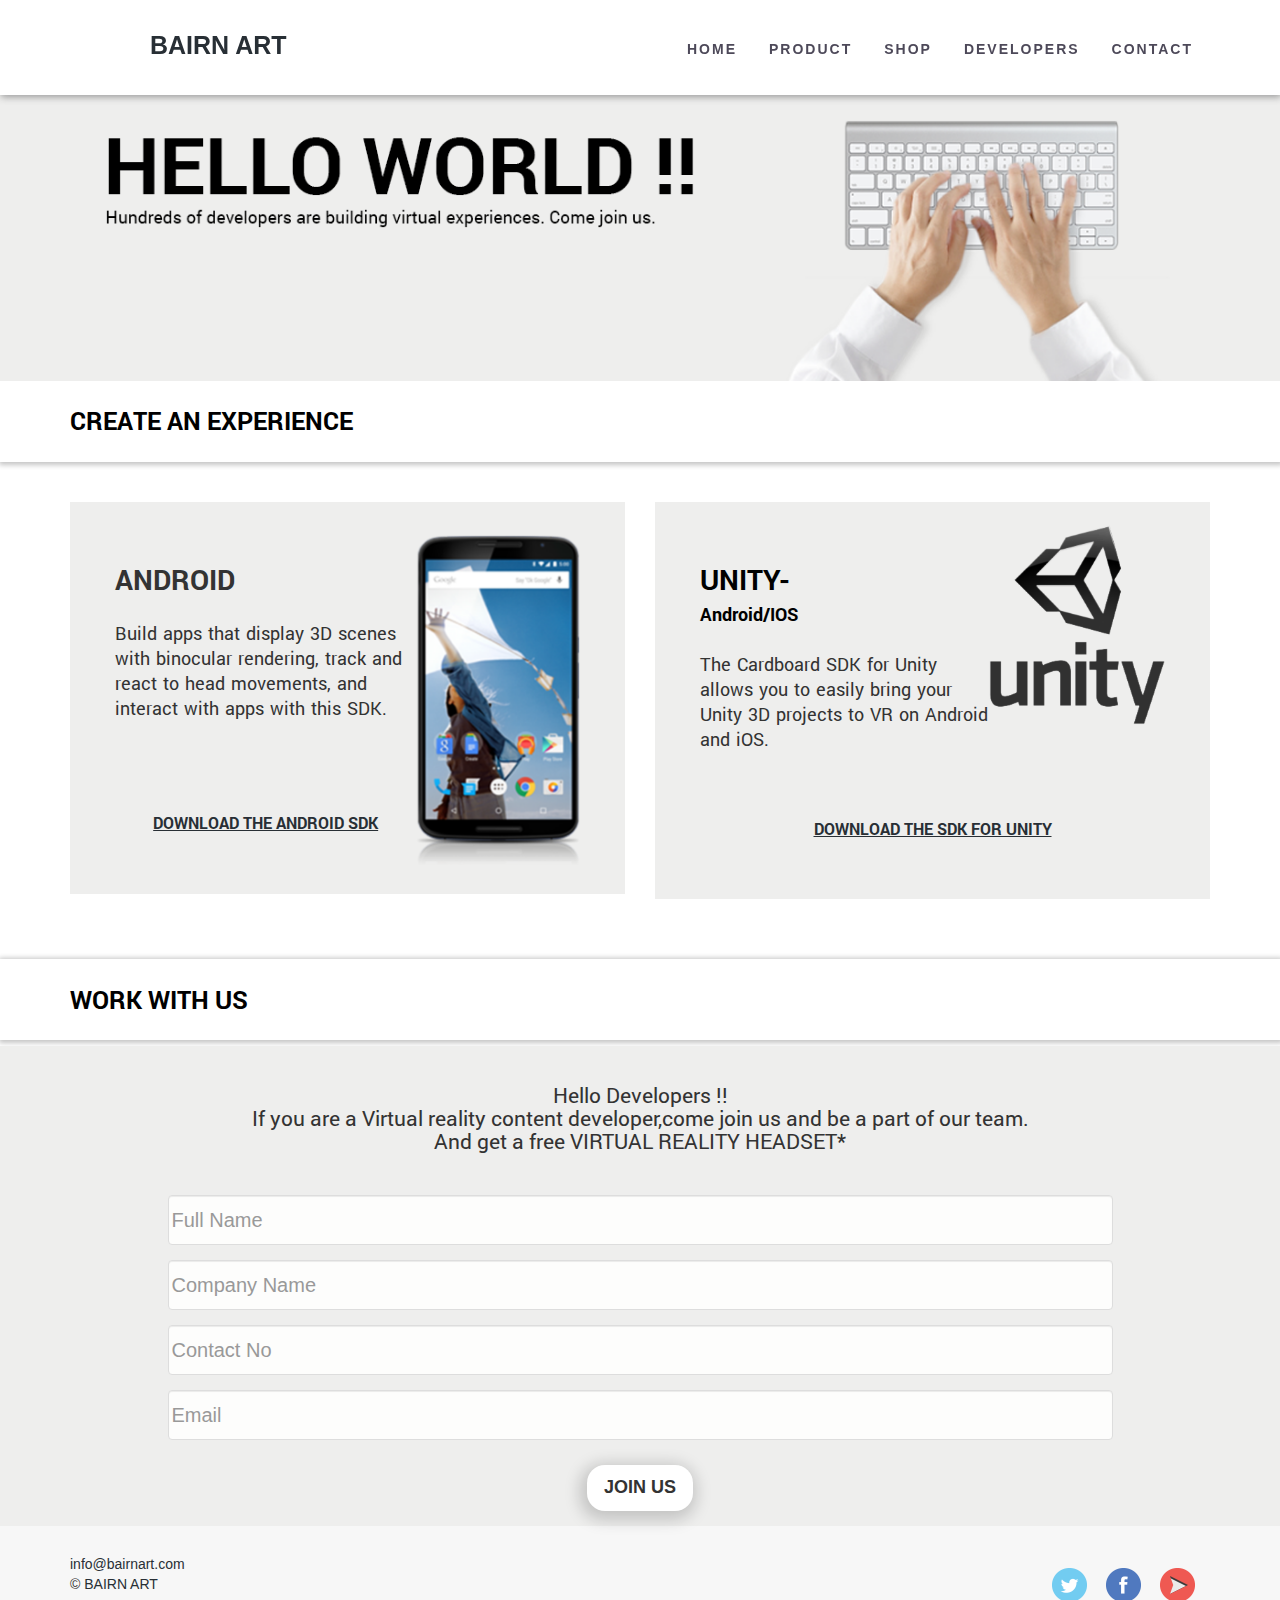
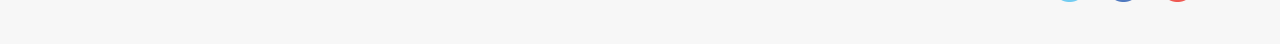
<file: developer.html>
<!DOCTYPE html>
<html lang="en">
    <head>
        <meta charset="utf-8">
        <meta http-equiv="X-UA-Compatible" content="IE=edge">
        <meta name="viewport" content="width=device-width, initial-scale=1">
        <title>Developer</title>
        <link rel="shortcut icon" href="img/icon.ico" type="image/x-icon" />
        <!-- Bootstrap -->
        <link href="css/bootstrap.min.css" rel="stylesheet">
        <link href="css/styles.css?v=1.2" rel="stylesheet">
        <link href="css/queries.css?v=1.2" rel="stylesheet">
        <link rel="stylesheet" href="css/flexslider.css?v=1.2" type="text/css">
        <link rel="stylesheet" href="css/animate.css" type="text/css">
        <link href="http://netdna.bootstrapcdn.com/font-awesome/4.0.3/css/font-awesome.css" rel="stylesheet">
        <!-- HTML5 Shim and Respond.js IE8 support of HTML5 elements and media queries -->
        <!-- WARNING: Respond.js doesn't work if you view the page via file:// -->
        <!--[if lt IE 9]>
        <script src="https://oss.maxcdn.com/libs/html5shiv/3.7.0/html5shiv.js"></script>
        <script src="https://oss.maxcdn.com/libs/respond.js/1.4.2/respond.min.js"></script>
        <![endif]-->
           <link rel="stylesheet" href="css/media.css" type="text/css">
    </head>
    <body>



   <!--    <header id="about">
            <div class="container nav_fix">
                <div class="row">
                    <a href="#" class=""><span class="responsive-logo2">BAIRN ART</span></a>
                    <div class="pullcontainer">
                        <a href="#" id="pull"><i class="fa fa-bars fa-2x"></i></a>
                    </div>
                </div>

                <div class="row"   style="margin-left: 129px">
                    <div class="col-md-12 ">
                        <nav>
                            <a href="index.html"><span class="logo-holder2 ">BAIRN ART</span></a>

                            <ul class="clearfix pull-right">
                                <li><a href="index.html">Home</a></li>

                                <li><a href="index.html" >Product</a></li>

                                <!--<li><a href="#" class="" data-toggle="modal" data-target="#myModal">Shop</a></li>

                                <li><a href="shop.html"   >Shop</a></li>

                                <li><a href="#" >Developers</a></li>

                                <li><a href="index.html">Contact</a></li>
                            </ul>
                        </nav>
                    </div>
                </div>

            </div>
        </header> -->
         <header id="about">
            <div class="container nav_fix">
                <div class="row">
                    <a href="index.html" class=""><span class="responsive-logo2">BAIRN ART</span></a>
                    <div class="pullcontainer">
                        <a href="#" id="pull"><i class="fa fa-bars fa-2x"></i></a>
                    </div>
                </div>

                <div class="row"   style="margin-left: 129px">
                    <div class="col-md-12 ">
                        <nav>
                            <a href="index.html"><span class="logo-holder2 ">BAIRN ART</span></a>

                            <ul class="clearfix pull-right">
                                <li><a href="index.html">Home</a></li>

                                <li><a href="index.html" >Product</a></li>

                                <!--<li><a href="#" class="" data-toggle="modal" data-target="#myModal">Shop</a></li>-->
                                
                                <li><a href="shop.html"  >Shop</a></li>

                                <li><a href="developer.html" >Developers</a></li>
                                
                                <li><a href="index.html">Contact</a></li>
                            </ul>
                        </nav>
                    </div>
                </div>

            </div>

        </header>
        <div class="developer_wrapper">
            
            <div class=" ">
                <img src="img/header-develop.png" class="img-responsive" alt="hello">
            </div>
            <div class="dev_title">
                <div class="container">
                    <h1>CREATE AN EXPERIENCE</h1>
                </div>
                
            </div>
            <div class="container">
                <div class="row">
                    
                </div>
                <div class="exprience clearfix div_pad">
                    <div class="row">
                        <div class="col-md-6">
                            <div class="android">
                                <h1><img src="img/phone.png" class="img-responsive pull-right">ANDROID</h1>
                                <p class="text-left">
                                    Build apps that display 
                                    3D scenes with binocular
                                    rendering, track and react
                                    to head movements, and
                                    interact with apps with this 
                                    SDK.
                                    <br><br><br><br>
                                </p>
                                <h3 class="text-center"><a href="https://drive.google.com/file/d/0B02dQj_hA7NCRVMwdENlZWZXQ3M/view" target="_blank">DOWNLOAD THE ANDROID SDK</a></h3>
                            </div>
                        </div>
                        <div class="col-md-6">
                            <div class="unity">
                                <h1><img src="img/unity.png" class="img-responsive pull-right">UNITY-<br>
                                    <span>Android/IOS</span>
                                </h1>
                                <p class="text-left">
                                    The Cardboard SDK 
                                    for Unity allows you 
                                    to easily bring your 
                                    Unity 3D projects to 
                                    VR on Android and iOS.
                                    <br><br><br>
                                </p>
                                <h3 class="text-center"><a href="https://drive.google.com/file/d/0B02dQj_hA7NCZzRFVU91RWFwVWs/view" target="_blank">DOWNLOAD THE SDK FOR UNITY</a></h3>
                            </div>
                        </div>
                    </div>
                </div>
                
            </div>
            <div class="dev_title">
                <div class="container">
                    <h1>WORK WITH US</h1>
                </div>
                
            </div>
            <div class="join">
                <div class="container">
                    <h2 class="text-center">
                        Hello Developers !!<br>
                        If you are a Virtual reality content developer,come join us and be a part of our team.<br>
                        And get a free VIRTUAL REALITY HEADSET*
                    </h2>
                    <div class="row">
                        <div class="col-md-10 col-md-offset-1">
                            <form>

                                <div class="form-group">
                                    <input type="text" placeholder="Full Name" required="" id="k" class="form-control">
                                </div>
                                <div class="form-group">
                                    <input type="text" required="" placeholder="Company Name" class="form-control">
                                </div>
                                <div class="form-group">
                                    <input type="text" required="" placeholder="Contact No" class="form-control">
                                </div>
                                <div class="form-group">
                                    <input type="email" placeholder="Email" required="" class="form-control">
                                </div>
                                <div class="form-group">
                                    <P class="text-center">
                                        <button type="submit" class="btn  btn-lg btn-shop ">JOIN US</button>
                                    </P>
                                </div>

                            </form>
                        </div>
                    </div>
                </div>
            </div>
        </div>













        <footer>
            <div class="container">
                <div class="row">
                    <div class="col-md-6 text-left">

                        <a href="#">info@bairnart.com</a>
                        <br>

                        © <a href="http://www.bairnart.com/">BAIRN ART</a>

                    </div>
                    <div class="col-md-6 footer-midcol ">
                        <ul class="pull-right">
                            <li><a href="https://twitter.com/BairnArt" target="new" class="twitter-icon">Twitter</a></li>
                            <li><a href="https://www.facebook.com/bairnart/" target="new" class="facebook-icon">Facebook</a></li>
                            <li><a href="https://www.youtube.com/channel/UCenHHnV6q-8HwvHcYqmAihw" target="_blank" class="pintrest-icon">Youtube</a></li>
                        </ul>
                        <div class="clearfix"></div>
                    </div>



                </div>
            </div>
        </footer>
        <!--<section class="sign_up">
            <div class="container">
                <div class="row">
                    <div class="col-md-6 col-md-offset-3 sign-up">
                        <h2 class="logo-header">Stay in touch!</h2>
                        <form action="MAILTO:nitesh7390@gmail.com" method="post" enctype="text/plain" name="signup-form">
                            <input class="signup-input" type="email" name="email_address" value="" placeholder="enter your email..." title="Please enter a valid email address." required>
                            <button type="submit" class="submit-btn">GO</button>
                        </form>
                    </div>
                </div>
            </div>
        </section>  -->


        <div class="modal fade" id="myModal" tabindex="-1" role="dialog" aria-labelledby="myModalLabel">
            <div class="modal-dialog" role="document">
                <div class="modal-content">
                    <div class="modal-header">
                        <button type="button" class="close" data-dismiss="modal" aria-label="Close"><span aria-hidden="true">&times;</span></button>
                        <h2 class="modal-title" id="myModalLabel">Pre-Book your next-gen VR headset</h2>
                    </div>
                    <div class="modal-body">
                        <form method="" action="">
                            <div class="form-group">
                                <input type="text" placeholder="Your Name" class="form-control">
                            </div>
                            <div class="form-group">
                                <input type="email" placeholder="Your Email" class="form-control">
                            </div>
                            <div class="form-group">
                                <input type="text" placeholder="Your Phone" class="form-control">
                            </div>

                        </form>
                    </div>
                    <div class="modal-footer">
                        <button type="button" class="btn btn-default" data-dismiss="modal">Close</button>
                        <button type="button" id="hvr" class="btn btn2 btn-primary2">Book Now</button>
                    </div>
                </div>
            </div>
        </div>
        <!-- jQuery (necessary for Bootstrap's JavaScript plugins)-->
        <script src="https://ajax.googleapis.com/ajax/libs/jquery/1.11.0/jquery.min.js"></script>
        <!-- Include all compiled plugins (below), or include individual files as needed -->
        <script src="js/bootstrap.min.js"></script>
        <script src="js/jquery.flexslider.js"></script>
        <script src="js/scripts.js"></script>
        <script src="js/modernizr.js"></script>
        <script src="js/waypoints.min.js"></script>
    </body>
</html>
</file>
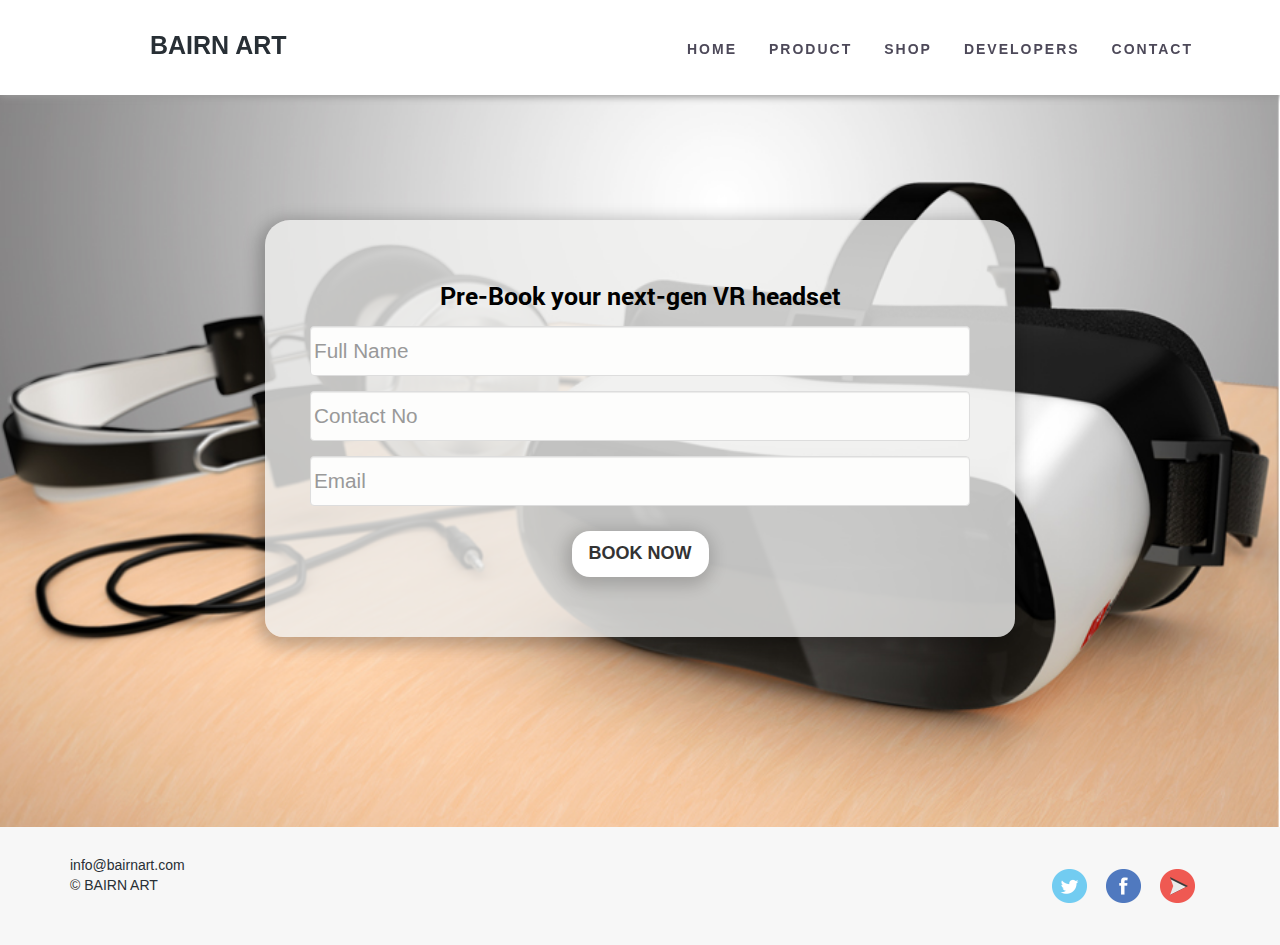
<file: shop.html>
<!DOCTYPE html>
<html lang="en">
    <head>
        <meta charset="utf-8">
        <meta http-equiv="X-UA-Compatible" content="IE=edge">
        <meta name="viewport" content="width=device-width, initial-scale=1">
        <title>Bairn Art</title>
        <link rel="shortcut icon" href="img/icon.ico" type="image/x-icon" />
        <!-- Bootstrap -->
        <link href="css/bootstrap.min.css" rel="stylesheet">
        <link href="css/styles.css?v=1.2" rel="stylesheet">
        <link href="css/queries.css?v=1.2" rel="stylesheet">
        <link rel="stylesheet" href="css/flexslider.css?v=1.2" type="text/css">
        <link rel="stylesheet" href="css/animate.css" type="text/css">
        <link href="http://netdna.bootstrapcdn.com/font-awesome/4.0.3/css/font-awesome.css" rel="stylesheet">
        <!-- HTML5 Shim and Respond.js IE8 support of HTML5 elements and media queries -->
        <!-- WARNING: Respond.js doesn't work if you view the page via file:// -->
        <!--[if lt IE 9]>
        <script src="https://oss.maxcdn.com/libs/html5shiv/3.7.0/html5shiv.js"></script>
        <script src="https://oss.maxcdn.com/libs/respond.js/1.4.2/respond.min.js"></script>
        <![endif]-->
           <link rel="stylesheet" href="css/media.css" type="text/css">
    </head>
    <body>



        <header id="about">
            <div class="container nav_fix">
                <div class="row">
                    <a href="index.html" class=""><span class="responsive-logo2">BAIRN ART</span></a>
                    <div class="pullcontainer">
                        <a href="#" id="pull"><i class="fa fa-bars fa-2x"></i></a>
                    </div>
                </div>

                <div class="row"   style="margin-left: 129px">
                    <div class="col-md-12 ">
                        <nav>
                            <a href="index.html"><span class="logo-holder2 ">BAIRN ART</span></a>

                            <ul class="clearfix pull-right">
                                <li><a href="index.html">Home</a></li>

                                <li><a href="index.html" >Product</a></li>

                                <!--<li><a href="#" class="" data-toggle="modal" data-target="#myModal">Shop</a></li>-->

                                <li><a href="shop.html" >Shop</a></li>

                                <li><a href="developer.html"  >Developers</a></li>

                                <li><a href="index.html">Contact</a></li>
                            </ul>
                        </nav>
                    </div>
                </div>

            </div>

        </header>
        <div class="shop">
            <div class="container">
                <div class="row">
                    <div class="col-md-8 col-md-offset-2">
                        <div class="formbg">
                            <form>
                                <h1 class="text-center">Pre-Book your next-gen VR headset</h1>

                                <div class="form-group">
                                    <input type="text" placeholder="Full Name" required="" id="k" class="form-control">
                                </div>
                                <div class="form-group">
                                    <input type="text" required="" placeholder="Contact No" class="form-control">
                                </div>
                                <div class="form-group">
                                    <input type="email" placeholder="Email" required="" class="form-control">
                                </div>
                                <div class="form-group">
                                    <P class="text-center">
                                        <button type="submit" class="btn  btn-lg btn-shop ">BOOK NOW</button>
                                    </P>
                                </div>

                            </form>
                        </div>

                    </div>
                </div>

            </div>


        </div>










        <footer>
            <div class="container">
                <div class="row">
                    <div class="col-md-6 text-left">

                        <a href="#">info@bairnart.com</a>
                        <br>

                        © <a href="http://www.bairnart.com/">BAIRN ART</a>

                    </div>
                    <div class="col-md-6 footer-midcol ">
                        <ul class="pull-right">
                            <li><a href="https://twitter.com/BairnArt" target="new" class="twitter-icon">Twitter</a></li>
                            <li><a href="https://www.facebook.com/bairnart/" target="new" class="facebook-icon">Facebook</a></li>
                            <li><a href="https://www.youtube.com/channel/UCenHHnV6q-8HwvHcYqmAihw" target="_blank" class="pintrest-icon">Youtube</a></li>
                        </ul>
                        <div class="clearfix"></div>
                    </div>



                </div>
            </div>
        </footer>
        <!--<section class="sign_up">
            <div class="container">
                <div class="row">
                    <div class="col-md-6 col-md-offset-3 sign-up">
                        <h2 class="logo-header">Stay in touch!</h2>
                        <form action="MAILTO:nitesh7390@gmail.com" method="post" enctype="text/plain" name="signup-form">
                            <input class="signup-input" type="email" name="email_address" value="" placeholder="enter your email..." title="Please enter a valid email address." required>
                            <button type="submit" class="submit-btn">GO</button>
                        </form>
                    </div>
                </div>
            </div>
        </section>  -->


        <div class="modal fade" id="myModal" tabindex="-1" role="dialog" aria-labelledby="myModalLabel">
            <div class="modal-dialog" role="document">
                <div class="modal-content">
                    <div class="modal-header">
                        <button type="button" class="close" data-dismiss="modal" aria-label="Close"><span aria-hidden="true">&times;</span></button>
                        <h2 class="modal-title" id="myModalLabel">Pre-Book your next-gen VR headset</h2>
                    </div>
                    <div class="modal-body">
                        <form method="" action="">
                            <div class="form-group">
                                <input type="text" placeholder="Your Name" class="form-control">
                            </div>
                            <div class="form-group">
                                <input type="email" placeholder="Your Email" class="form-control">
                            </div>
                            <div class="form-group">
                                <input type="text" placeholder="Your Phone" class="form-control">
                            </div>

                        </form>
                    </div>
                    <div class="modal-footer">
                        <button type="button" class="btn btn-default" data-dismiss="modal">Close</button>
                        <button type="button" id="hvr" class="btn btn2 btn-primary2">Book Now</button>
                    </div>
                </div>
            </div>
        </div>
        <!-- jQuery (necessary for Bootstrap's JavaScript plugins)-->
        <script src="https://ajax.googleapis.com/ajax/libs/jquery/1.11.0/jquery.min.js"></script>
        <!-- Include all compiled plugins (below), or include individual files as needed -->
        <script src="js/bootstrap.min.js"></script>
        <script src="js/jquery.flexslider.js"></script>
        <script src="js/scripts.js"></script>
        <script src="js/modernizr.js"></script>
        <script src="js/waypoints.min.js"></script>
    </body>
</html>
</file>
<file: css/queries.css>
/* ==========================================================================
CSS Queries
========================================================================== */

@media screen and (max-width:640px) {
    .shop-btn { padding: 15px 25px; font-size: 10px; }
}
@media screen and (max-width:1200px) {
    p{font-size: 14px; }
    .thin-sep { display: none; }
    .arrow { display: none; }
    nav { height: auto; width: 100%; background: none; margin: 70px 0 0 0; }
    .nav-wrapper { background-color: #fff; }
    nav ul { width: 100%; display: block; height: auto; padding: 0; }
    nav li { width: 100%; float: left; position: relative; text-align: center; }
    nav ul li a { width: 100%; float: left; position: relative; padding: 25px 0; text-align: center; border-bottom: 1px dotted rgba(255, 255, 255, 0.2); margin: 0px; }
    nav ul li a.last { border-bottom: none; }
    nav ul li.dot { display: none; }
    .responsive-logo { background: url(../img/main-logo.png) no-repeat center center; width: 94px; height: 85px; position: absolute; top: 30px; left: 10%; }
    .logo-1 { position: absolute; left: 50%; top: 50%; }
    .logo-holder { display: none; }
    .logo-2 { position: absolute; left: 50%; top: 50%; }
    .logo-3 { position: absolute; left: 50%; top: 50%; }
    .footer-leftcol p, .footer-rightcol p { text-align: center; }
    .footer-midcol ul { margin-top: 40px; }
    .submit-btn { margin-top: 10px; }
}
@media only screen and (max-width:1200px) {
    nav { border-bottom: 0; }
    nav ul { display: none; height: auto; }
    .pullcontainer { width: 100%; text-align: right; padding: 20px 20px 0 0; }
    .pullcontainer a#pull { display: block; width: 100%; color: #242a2c; }
}
</file>
<file: css/media.css>
@media only screen 
and (min-device-width : 320px) 
and (max-device-width : 480px) {

}

/* Smartphones (landscape) ----------- */
@media only screen 
and (min-width : 321px) {

}

/* Smartphones (portrait) ----------- */
@media only screen 
and (max-width : 320px) {
    .hero {
        background: #f4f5fc url("../img/hero-bg.jpg") no-repeat scroll center top / cover ;
        height: 149px;
    }
    .section-1 {
        background: rgba(0, 0, 0, 0) url("../img/left-box-1.jpg") no-repeat scroll center center / cover ;
        height: 178px;
        position: relative;
    }
    .small-featured-img {
        bottom: 0;
        height: 119px;
        position: absolute;
        width: 100%;
    }
    .section-2 {
        background: rgba(0, 0, 0, 0) url("../img/left-box-2.jpg") no-repeat scroll center center / cover ;
        height: 173px;
        position: relative;
        padding: 20px 0;
    }
    .section-3 {
        background: rgba(0, 0, 0, 0) url("../img/red-frame.jpg") no-repeat scroll center center / cover ;
        height: 250px;
        position: relative;
    }
    .section-4 {
        background: rgba(0, 0, 0, 0) url("../img/red-bike.jpg") no-repeat scroll center center / cover ;
        height: 202px;
    }
    .intro{
        padding: 10px 0;
    }
    

}

/* iPads (portrait and landscape) ----------- */
@media only screen 
and (min-device-width : 768px) 
and (max-device-width : 1024px) {
    
    
    /* Styles */
}

/* iPads (landscape) ----------- */
@media only screen 
and (min-device-width : 768px) 
and (max-device-width : 1024px) 
and (orientation : landscape) {
    .hero {
        background: #f4f5fc url("../img/hero-bg.jpg") no-repeat scroll center top / cover ;
        height: 329px;
    }
    .section-1 {
        background: rgba(0, 0, 0, 0) url("../img/left-box-1.jpg") no-repeat scroll center center / cover ;
        height: 432px;
        position: relative;
    }
    .small-featured-img {
        bottom: 0;
        height: 284px;
        position: absolute;
        width: 100%;
    }
    .small-featured-img {
        bottom: 0;
        height: 287px;
        position: absolute;
        width: 100%;
    }
    .section-2 {
        background: rgba(0, 0, 0, 0) url("../img/left-box-2.jpg") no-repeat scroll center center / cover ;
        height: 431px;
        position: relative;
        padding: 20px 0;
    }
    .section-3 {
        background: rgba(0, 0, 0, 0) url("../img/red-frame.jpg") no-repeat scroll center center / cover ;
        height: 300px;
        position: relative;
    }
    .section-4 {
        background: rgba(0, 0, 0, 0) url("../img/red-bike.jpg") no-repeat scroll center center / cover ;
        height: 313px;
    }
    .intro{
        padding: 10px 0;
    }



}

/* iPads (portrait) ----------- */
@media only screen 
and (min-device-width : 768px) 
and (max-device-width : 1024px) 
and (orientation : portrait) {



}

/* Desktops and laptops ----------- */
@media only screen 
and (min-width : 1224px) {


}

/* Large screens ----------- */
@media only screen 
and (min-width : 1824px) {



}

/* iPhone 4 ----------- */
@media
only screen and (-webkit-min-device-pixel-ratio : 1.5),
only screen and (min-device-pixel-ratio : 1.5) {
    /* Styles */
}
</file>
<file: css/styles.css>
/* ! normalize.css v1.0.0 | MIT License | git.io/normalize */

/* ==========================================================================
HTML5 display definitions
========================================================================== */

/* * Corrects `block` display not defined in IE 6/7/8/9 and Firefox 3. */

article, aside, details, figcaption, figure, footer, header, hgroup, nav, section, summary { display: block; }
/* * Corrects `inline-block` display not defined in IE 6/7/8/9 and Firefox 3. */
audio, canvas, video { display: inline-block; *display: inline; *zoom: 1; }
/* * Prevents modern browsers from displaying `audio` without controls.
* Remove excess height in iOS 5 devices. */
audio:not([controls]) { display: none; height: 0; }
/* * Addresses styling for `hidden` attribute not present in IE 7/8/9, Firefox 3, * and Safari 4.
* Known issue:no IE 6 support. */
[hidden] { display: none; }
/* ==========================================================================
Base
========================================================================== */
/* * 1. Corrects text resizing oddly in IE 6/7 when body `font-size` is set using
*    `em` units.
* 2. Prevents iOS text size adjust after orientation change, without disabling
*    user zoom. */

html { font-size: 100%; /* 1 */
       -webkit-text-size-adjust: 100%; /* 2 */
       -ms-text-size-adjust: 100%; /* 2 */ }
/* * Addresses `font-family` inconsistency between `textarea` and other form
* elements. */
html, button, input, select, textarea { font-family: sans-serif; }
/* * Addresses margins handled incorrectly in IE 6/7. */
body { margin: 0; font-family: 'Lato', sans-serif; overflow-x: hidden; }
html, body { width: auto !important; overflow-x: hidden !important; }
/* ==========================================================================
Links
========================================================================== */
/* * Addresses `outline` inconsistency between Chrome and other browsers. */

a:focus { outline: thin dotted; }
/* * Improves readability when focused and also mouse hovered in all browsers. */
a:active, a:hover { outline: 0; }
/* ==========================================================================
Typography
========================================================================== */
/* * Addresses font sizes and margins set differently in IE 6/7.
* Addresses font sizes within `section` and `article` in Firefox 4+, Safari 5, * and Chrome. */

h1 { font-size: 2em; margin: 0.67em 0; }
h2 { font-size: 1.5em; margin: 0.83em 0; }
h3 { font-size: 1.17em; margin: 1em 0; }
h4 { font-size: 1em; margin: 1.33em 0; }
h5 { font-size: 0.83em; margin: 1.67em 0; }
h6 { font-size: 0.75em; margin: 2.33em 0; }
/* * Addresses styling not present in IE 7/8/9, Safari 5, and Chrome. */
abbr[title] { border-bottom: 1px dotted; }
/* * Addresses style set to `bolder` in Firefox 3+, Safari 4/5, and Chrome. */
b, strong { font-weight: bold; }
blockquote { margin: 1em 40px; }
/* * Addresses styling not present in Safari 5 and Chrome. */
dfn { font-style: italic; }
/* * Addresses styling not present in IE 6/7/8/9. */
mark { background: #ff0; color: #000; }
/* * Addresses margins set differently in IE 6/7. */
p, pre { margin: 1em 0; }
/* * Corrects font family set oddly in IE 6, Safari 4/5, and Chrome. */
code, kbd, pre, samp { font-family: monospace, serif; _font-family: 'courier new', monospace; font-size: 1em; }
/* * Improves readability of pre-formatted text in all browsers. */
pre { white-space: pre; white-space: pre-wrap; word-wrap: break-word; }
/* * Addresses CSS quotes not supported in IE 6/7. */
q { quotes: none; }
/* * Addresses `quotes` property not supported in Safari 4. */
q:before, q:after { content: ''; content: none; }
small { font-size: 75%; }
/* * Prevents `sub` and `sup` affecting `line-height` in all browsers. */
sub, sup { font-size: 75%; line-height: 0; position: relative; vertical-align: baseline; }
sup { top: -0.5em; }
sub { bottom: -0.25em; }
/* ==========================================================================
Lists
========================================================================== */
/* * Addresses margins set differently in IE 6/7. */

dl, menu, ol, ul { margin: 1em 0; }
dd { margin: 0 0 0 40px; }
/* * Addresses paddings set differently in IE 6/7. */
menu, ol, ul { padding: 0 0 0 40px; }
/* * Corrects list images handled incorrectly in IE 7. */
nav ul, nav ol { list-style: none; list-style-image: none; }
/* ==========================================================================
Embedded content
========================================================================== */
/* * 1. Removes border when inside `a` element in IE 6/7/8/9 and Firefox 3.
* 2. Improves image quality when scaled in IE 7. */

img { border: 0; /* 1 */
      -ms-interpolation-mode: bicubic; /* 2 */ }
/* * Corrects overflow displayed oddly in IE 9. */
svg:not(:root) { overflow: hidden; }
/* ==========================================================================
Figures
========================================================================== */
/* * Addresses margin not present in IE 6/7/8/9, Safari 5, and Opera 11. */

figure { margin: 0; }
/* ==========================================================================
Forms
========================================================================== */
/* * Corrects margin displayed oddly in IE 6/7. */

form { margin: 0; }
/* * Define consistent border, margin, and padding. */
fieldset { border: 1px solid #c0c0c0; margin: 0 2px; padding: 0.35em 0.625em 0.75em; }
/* * 1. Corrects color not being inherited in IE 6/7/8/9.
* 2. Corrects text not wrapping in Firefox 3.
* 3. Corrects alignment displayed oddly in IE 6/7. */
legend { border: 0; /* 1 */
         padding: 0; white-space: normal; /* 2 */
         *margin-left: -7px; /* 3 */ }
/* * 1. Corrects font size not being inherited in all browsers.
* 2. Addresses margins set differently in IE 6/7, Firefox 3+, Safari 5, *    and Chrome.
* 3. Improves appearance and consistency in all browsers. */
button, input, select, textarea { font-size: 100%; /* 1 */
                                  margin: 0; /* 2 */
                                  vertical-align: baseline; /* 3 */
                                  *vertical-align: middle; /* 3 */ }
/* * Addresses Firefox 3+ setting `line-height` on `input` using ` !important` in
* the UA stylesheet. */
button, input { line-height: normal; }
/* * 1. Avoid the WebKit bug in Android 4.0.* where (2) destroys native `audio`
*    and `video` controls.
* 2. Corrects inability to style clickable `input` types in iOS.
* 3. Improves usability and consistency of cursor style between image-type
*    `input` and others.
* 4. Removes inner spacing in IE 7 without affecting normal text inputs.
*    Known issue:inner spacing remains in IE 6. */
button, html input[type="button"], /* 1 */
input[type="reset"], input[type="submit"] { -webkit-appearance: button; /* 2 */
                                            cursor: pointer; /* 3 */
                                            *overflow: visible; /* 4 */ }
/* * Re-set default cursor for disabled elements. */
button[disabled], input[disabled] { cursor: default; }
/* * 1. Addresses box sizing set to content-box in IE 8/9.
* 2. Removes excess padding in IE 8/9.
* 3. Removes excess padding in IE 7.
*    Known issue:excess padding remains in IE 6. */
input[type="checkbox"], input[type="radio"] { box-sizing: border-box; /* 1 */
                                              padding: 0; /* 2 */
                                              *height: 13px; /* 3 */
                                              *width: 13px; /* 3 */ }
/* * 1. Addresses `appearance` set to `searchfield` in Safari 5 and Chrome.
* 2. Addresses `box-sizing` set to `border-box` in Safari 5 and Chrome
*    (include `-moz` to future-proof). */
input[type="search"] { -webkit-appearance: textfield; /* 1 */
                       -moz-box-sizing: content-box; -webkit-box-sizing: content-box; /* 2 */
                       box-sizing: content-box; }
/* * Removes inner padding and search cancel button in Safari 5 and Chrome
* on OS X. */
input[type="search"]::-webkit-search-cancel-button, input[type="search"]::-webkit-search-decoration { -webkit-appearance: none; }
/* * Removes inner padding and border in Firefox 3+. */
button::-moz-focus-inner, input::-moz-focus-inner { border: 0; padding: 0; }
/* * 1. Removes default vertical scrollbar in IE 6/7/8/9.
* 2. Improves readability and alignment in all browsers. */
textarea { overflow: auto; /* 1 */
           vertical-align: top; /* 2 */ }
/* ==========================================================================
Tables
========================================================================== */
/* * Remove most spacing between table cells. */

table { border-collapse: collapse; border-spacing: 0; }
/* * Remove most spacing between table cells. */
/* ==========================================================================
Headings
========================================================================== */
h1.chain { text-align: center; text-transform: uppercase; color: #353738; letter-spacing: 2px; font-size: 18px; font-weight: 600; background: url(../img/cog-icon.png) no-repeat top center; padding-top: 75px; }
h2.frame { text-align: center; text-transform: uppercase; color: #353738; letter-spacing: 2px; font-size: 18px; font-weight: 600; background: url(../img/frame-icon.png) no-repeat top center; padding-top: 65px; margin-top: 70px; }
h2.mech { text-align: center; text-transform: uppercase; color: #353738; letter-spacing: 2px; font-size: 18px; font-weight: 600; background: url(../img/mech-icon.png) no-repeat top center; padding-top: 65px; margin-top: 70px; }
h2.front-frame { text-align: center; text-transform: uppercase; color: #353738; letter-spacing: 2px; font-size: 18px; font-weight: 600; background: url(../img/front-icon.png) no-repeat top center; padding-top: 65px; margin-top: 70px; }
h2.twitter-post-username { color: #353738; letter-spacing: 2px; font-size: 18px; font-weight: 600; margin-top: 30px; }
h2.twitter-post-username span { color: #848789; font-weight: 300; }
h2.logo-header { text-align: center; color: #848789; letter-spacing: 1px; font-size: 24px; font-weight: 300; background: url(../img/main-logo.png) no-repeat top center; padding-top: 120px; margin: 70px 0 40px 0; font-style: italic; }
/* ==========================================================================
User Styles
========================================================================== */
@import url(http://fonts.googleapis.com/css?family=Lato:300,400,700);
/* ==========================================================================
User Styles
========================================================================== */
.clearfix:before, .clearfix:after { content: " "; display: table; }
.clearfix:after { clear: both; }
.clearfix { *zoom: 1; }
.pullcontainer a#pull { display: none; }
a { color: #282f35; -webkit-transition: all .25s ease; -moz-transition: all .25s ease; -ms-transition: all .25s ease; -o-transition: all .25s ease; transition: all .25s ease; }
a:hover { color: #148aff; text-decoration: none; }
p { text-align: center; font-size: 14px; color: #848789; font-weight: 300; word-spacing: 2px; line-height: 1.8em; margin-top: 25px; }
p.text-intro { font-size: 18px; }
.hero { background: url(../img/hero-bg.jpg) no-repeat top center #f4f5fc; -webkit-background-size: cover; -moz-background-size: cover; -o-background-size: cover; background-size: cover; height: 685px; }


.shop { background: url(../img/red-bike.jpg) no-repeat top center #f4f5fc; -webkit-background-size: cover; -moz-background-size: cover; -o-background-size: cover; background-size: cover; min-height:  700px;}
nav { height: 95px; position: relative; }
.logo-holder { background: url(../img/main-logo.png) no-repeat center center; width: 94px; height: 85px; position: absolute; top: 0; left: 150px; }
.logo-holder2 {position: absolute;top: 28px; left: 150px; width: 200px;}
.responsive-logo { display: hidden; }
header { background-color: #f4f5fc; }
header ul {padding-top: 25px;margin-right: 71px;}
header ul li { list-style: none; float: left; text-transform: uppercase; letter-spacing: 2px; }
header ul li a { display: block;margin: 0px 16px; color: #4d4959;font-weight: bold;}
.r_spacer { margin-right: 180px; }
.intro { padding: 115px 0; background-color: #fbfbfb; }
.section-1 { background: url(../img/left-box-1.jpg) no-repeat center center; -webkit-background-size: cover; -moz-background-size: cover; -o-background-size: cover; background-size: cover; height: 600px; position: relative; }
.section-2 { background: url(../img/left-box-2.jpg) no-repeat center center; -webkit-background-size: cover; -moz-background-size: cover; -o-background-size: cover; background-size: cover; height: 600px; position: relative; }
.section-3 { background: url(../img/red-frame.jpg) no-repeat center center; -webkit-background-size: cover; -moz-background-size: cover; -o-background-size: cover; background-size: cover; height: 600px; position: relative; }
.section-4 { background: url(../img/red-bike.jpg) no-repeat center center; -webkit-background-size: cover; -moz-background-size: cover; -o-background-size: cover; background-size: cover; height: 600px; }
.section-text { position: relative; height: 600px; }
.nopadding { padding: 0 !important; margin: 0 !important; }
.thin-sep { height: 1px; background-color: #d7d7d7; width: 50px; margin: 8% auto 0 auto; }
.small-featured-img { height: 200px; width: 100%; position: absolute; bottom: 0; }
.seat-red { background: url(../img/seat-red.jpg) no-repeat center center; -webkit-background-size: cover; -moz-background-size: cover; -o-background-size: cover; background-size: cover; }
.seat-black { background: url(../img/seat-black.jpg) no-repeat center center; -webkit-background-size: cover; -moz-background-size: cover; -o-background-size: cover; background-size: cover; }
.frame-red { background: url(../img/chrome-wheels.jpg) no-repeat center center; -webkit-background-size: cover; -moz-background-size: cover; -o-background-size: cover; background-size: cover; }
.section-text p { padding: 0 60px; text-align: justify; }
.arrow { background: url(../img/arrow.png) no-repeat center center; width: 21px; height: 10px; margin: -1px auto 0 auto; }
.logo-1 { width: 113px; height: 118px; background: url(../img/bicycle-logo.png); position: absolute; left: 50%; top: 50%; margin-left: -56px; margin-top: -59px; }
.logo-2 { width: 177px; height: 152px; background: url(../img/vintage-logo.png); position: absolute; left: 50%; top: 50%; margin-top: -70px; margin-left: -90px; }
.logo-3 { width: 208px; height: 67px; background: url(../img/bicycles-sml-logo.png); position: absolute; left: 50%; top: 50%; margin-left: -110px; margin-top: -10px; }
.flex-container { background-color: #f7f7f7;padding: 0px 0 35px; text-align: center;}
.flex-twitter-icon { width: 32px; height: 27px; background: url(../img/twitter-bird.png) no-repeat center center; margin: 0 auto; }
p.twitter-post { color: #848789; font-size: 24px; font-style: italic; font-weight: 300; margin-bottom: 100px; }
.left-box-1 { width: 50%; float: left; }
.left-box-2 { width: 50%; float: right; }
.left-box-btm { width: 100%; }
.left-box-1 img, .left-box-2 img, .left-box-btm img { width: 100%; }
.mid-box-1 { width: 50%; float: left; }
.mid-box-2 { width: 50%; float: right; }
.mid-box-1 img { width: 100%; height: 100%; }
.mid-box-2 img { width: 100%; height: 100%; }
.right-box-1 { width: 100%; }
.right-box-2 { width: 50%; float: left; }
.right-box-3 { width: 50%; float: right; }
.right-box-3 img, .right-box-2 img, .right-box-1 img { width: 100%; }
.effects { background-color: #282f35; }
.effects .img { position: relative; }
.effects .img img { display: block; margin: 0; padding: 0; max-width: 100%; height: auto; }
.overlay { z-index: 10 }
a.close-overlay { display: block; position: absolute; top: 0; right: 0; z-index: 20; width: 45px; height: 45px; font-size: 20px; font-weight: 700; color: #fff; line-height: 45px; text-align: center; background-color: #000; cursor: pointer; }
a.close-overlay.hidden { display: none }
#effect .overlay { position: absolute; display: block; top: 0; bottom: 0; left: 0; right: 0; background: rgba(100, 194, 158, 0.8); opacity: 0; -webkit-transition: all 0.5s; -moz-transition: all 0.5s; -ms-transition: all 0.5s; -o-transition: all 0.5s; transition: all 0.5s; }
#effect .overlay a.expand { position: absolute; left: 0; right: 0; top: 0; content: ""; margin: 0 auto; border-radius: 30px; text-align: center; color: #fff; line-height: 50px; font-weight: 600; font-size: 14px; opacity: 0; text-transform: uppercase; letter-spacing: 3px; background: url(../img/white-bike-icon.png) no-repeat top center; padding-top: 25px; -webkit-transition: all 0.5s; -moz-transition: all 0.5s; -ms-transition: all 0.5s; -o-transition: all 0.5s; transition: all 0.5s; display: block; }
#effect .img { overflow: hidden }
#effect .img.hover .overlay { opacity: 1 }
#effect .img.hover .overlay a.expand { top: 50%; margin-top: -30px; opacity: 1; }
.discover { background-color: #282f35; padding: 70px 0; text-align: center; }
.shop-btn { border: solid 1px #bbb; padding: 15px 50px; color: #fff; text-transform: uppercase; letter-spacing: 3px; font-weight: 400; }
.shop-btn:hover, .shop-btn:focus { border: solid 1px #64c29e; }
.sign-up { text-align: center; }
.signup-input { border: solid 1px #d3d7d9; padding: 25px; width: 65%; color: #929292; font-style: italic; letter-spacing: 1px; }
.submit-btn { background-color: #64c29e; color: #fff; border: solid 1px #64c29e; font-weight: 300; padding: 25px 50px; }
section.sign_up { padding: 40px 0 110px 0; }
footer { background-color: #f7f7f7;padding: 28px 0;}
footer p { font-size: 13px; margin: 0; }
.footer-leftcol p { text-align: left; }
.footer-rightcol p { text-align: right; font-style: italic; margin-top: 20px; }
.bold-16p { font-size: 15px; font-weight: 600; }
.footer-midcol { margin-left: auto; margin-right: auto; }
.footer-midcol ul { text-align: center; padding: 0; }
.footer-midcol li { list-style: none; display: inline-block; margin-right: 15px; }
.footer-midcol li a { opacity: 1; }
.footer-midcol li a:hover { opacity: 0.5; }
.twitter-icon { background: url(../img/twitter-icon.png); height: 34px; width: 35px; display: block; text-indent: -9999px; }
.facebook-icon { background: url(../img/facebook-icon.png); height: 34px; width: 35px; display: block; text-indent: -9999px; }
.pintrest-icon { background: url(../img/pintrest-icon.png); height: 34px; width: 35px; display: block; text-indent: -9999px; }
.wp1, .wp2, .wp3, .wp4, .wp5, .wp6 { visibility: hidden; }
.bounceInLeft, .bounceInRight, .fadeInUp { visibility: visible; }

/* my steyle */
header{

}

nav{
    width: 100%;
    position: fixed;
    left: 0;
    right: 60px;
    background: #fff;
    box-shadow: 1px 2px 7px #999;
    top:0;

}
nav span{
    position: absolute;
    top: 30px;
    font-weight: 900;
    font-size: 25px;

}

.pos{


}
header{
    background:  white;
}

.modal btn2{
    background: #1574d4;
}
.btn-primary2 {
    color: #fff;
    background-color: #1574d4;
    border-color: #357ebd;
}
.btn-primary2:hover{
    background: #148aff;
    color: #fff;
}
.logo-holder2:hover{
    color: #148aff;
}


.nav_fix{
    position: fixed;
    z-index: 888;


}
.hero{
    margin-top: 86px;
}
#contact input{
    margin-bottom: 10px;
}
#contact textarea{
    height: 133px;
    resize: none;
}
#contact{
    padding: 50px 0;
}
.responsive-logo2{
    font-size: 25px;
    font-weight: 900;
    margin-left: 11px;
    margin-top: 16px;
    position: absolute;

}

.hello{

    background: url(../img/header-develop.png) no-repeat top center #f4f5fc; -webkit-background-size: cover; -moz-background-size: cover; -o-background-size: cover; background-size: cover; min-height:  400px; margin-top: 97px;
}

.modal-content{

    // background: url(../img/red-bike.jpg) no-repeat top center #f4f5fc; -webkit-background-size: cover; -moz-background-size: cover; -o-background-size: cover; background-size: cover;  
}

/* background: rgba(199,199,199,0.8); */

@font-face {
    font-family: roboto;
    src: url(../fonts/Roboto-Bold.ttf);
}
@font-face {
    font-family: robotoregular;
    src: url(../fonts/Roboto-Regular.ttf);
}

.formbg{
    background: rgba(238,238,237,0.81);
    box-shadow: -2px 4px 16px 5px rgba(0,0,0,0.23);
    border-radius: 25px 25px 18px 18px;

}
#contact h1{
    padding-bottom: 20px;
}

#contact button{
    margin-top: 10px;
}

.div_pad{
    padding-bottom: 60px;
}

.android{
    background: #eeeeed;
    height: auto;
    padding: 45px;
    margin-top: 40px;
}
.android img{
    height: 330px;
    margin-top: -30px;
}
.android h1{
    font-family: roboto;
    font-weight: 900;
}
.android p{
    font-size: 18px;
    line-height: 25px;
    color: #333333;
    font-family: robotoregular;
}
.android h3{
    font-family: roboto;
    color: #333333;
    font-weight: 900;
    display: block;
}



.unity{
    background: #eeeeed;
    height: auto;
    padding: 45px;
    margin-top: 40px;
}
.unity h1 span{
    font-size: 18px;
}
.unity p{
    font-size: 18px;
    line-height: 25px;
    color: #333333;
    font-family: robotoregular;
}
.unity img{
    height: 200px;
    margin-top: -40px;
}
.unity h1{
    font-family: roboto;
    font-weight: bold;
    color: #000000;

}
.unity h3{
    font-family: roboto;
    color: #333333;
    font-weight: bold;
    display: block;

}

.join{
    background: #eeeeed;
    margin-top: 6px;
    color: #333333;
    font-family: robotoregular;
}



.dev_title{

    box-shadow: 1px 1px 5px 2px rgba(0,0,0,0.23);
    background: #ffffff;
}
.dev_title h1{
    font-family: roboto;
    font-size: 25px; 
    padding: 10px 0;
    color: #000000;
    font-weight: bold;
}

.join h2{
    padding: 20px 0;
    color: #333333;
    font-family: robotoregular;
}

.shop form{
    margin-top: 220px;
    padding: 45px;
    margin-bottom: 190px;
}

.exprience h3 a{
    text-decoration: underline;
}

.shop h1{
    color: white;
    font-weight: bold;
    color: #000000;
    font-size: 25px;
    font-family: roboto;
}
.shop form input,.join input {
    -webkit-transition: all 0.30s ease-in-out;
    -moz-transition: all 0.30s ease-in-out;
    -ms-transition: all 0.30s ease-in-out;
    -o-transition: all 0.30s ease-in-out;
    outline: none;
    padding: 3px 0px 3px 3px;
    margin: 5px 1px 3px 0px;
    border: 1px solid #DDDDDD;
    height: 50px;
    background: #fdfdfc;
    font-size: 20px;
}
.shop input[type=text]:focus {
    box-shadow: 0 0 5px rgba(81, 203, 238, 1);
    padding: 3px 0px 3px 3px;
    margin: 5px 1px 3px 0px;
    border: 1px solid rgba(0, 0, 0, 0.23);

}
.shop input::-webkit-input-placeholder {
    color: #999999 !important;
    font-size: 20.72px;
}

.fnt{
    font-size: 20;
}



.shop input:-moz-placeholder { /* Firefox 18- */
    color: #999999 !important;
    font-size: 20.72px;
}




.btn-shop{
    background: #ffffff;
    color: #333333;
    font-weight: bold;
    border-radius: 18px;
    box-shadow: -2px 4px 16px 5px rgba(0,0,0,0.18);
}

/* for developer page*/



@media screen and (max-width: 320px) {
    .hello {
        background: #f4f5fc url("../img/header-develop.png") no-repeat scroll center top / cover ;
        margin-top: 0px;
        min-height: 107px;
    }



}








@media screen and (max-width: 1200px) {
    .nav_fix{
        position: relative;
    }
    .hero{
        margin-top: 0px;
    }
    nav{
        width: 100%;
        position: relative;
        left: 0;
        right: 0;
        background: #fff;
        box-shadow: 1px 2px 7px #999;
        top:0;
    }
    header ul li a{
        font-weight: bold;
    }
    #contact textarea{

    }
    nav span{
        visibility: hidden;

    }
}
</file>
